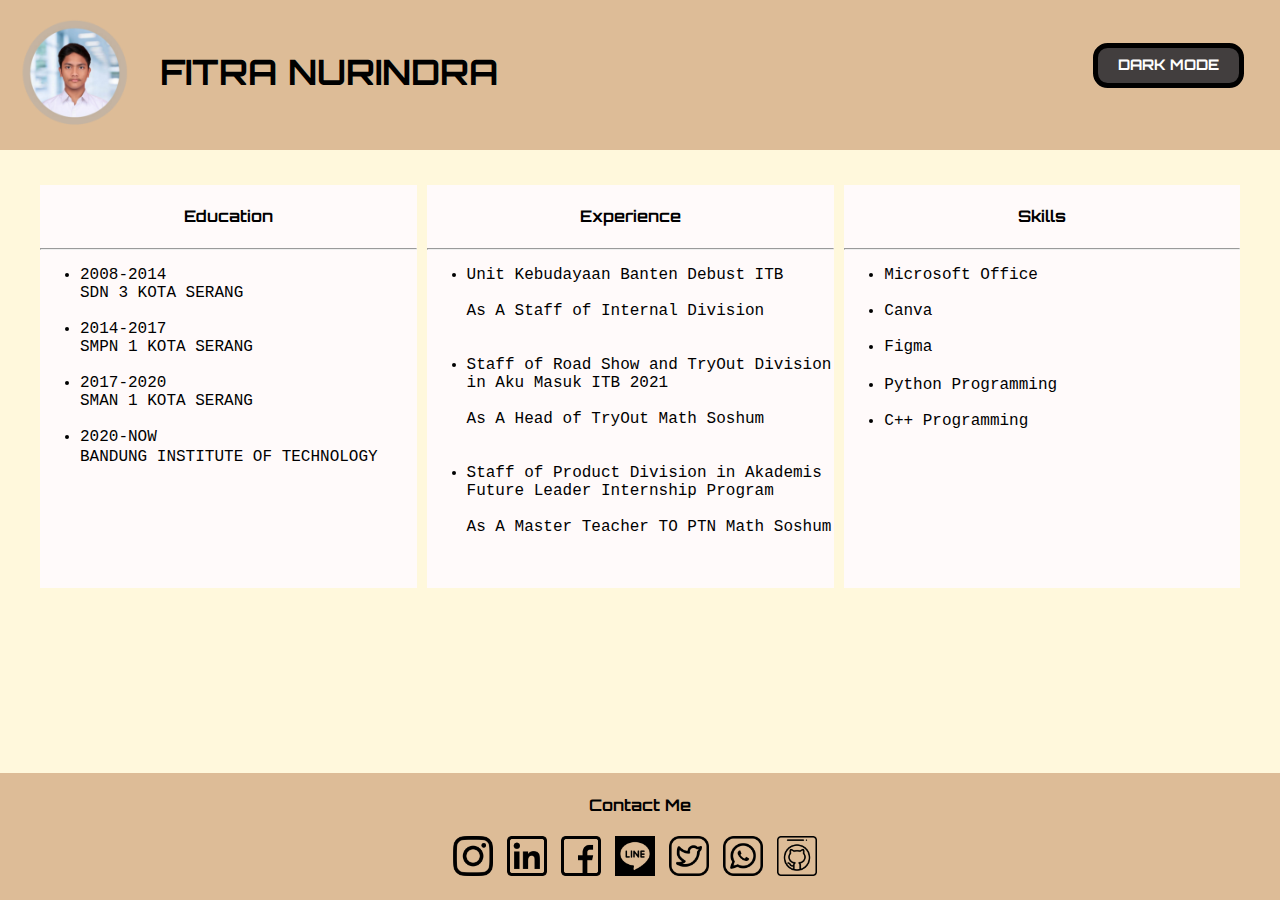
<file: index.html>
<!DOCTYPE html>
<html lang="en">
<head>
    <meta charset ="UTF-8">
    <meta http-equiv="X-UA-Compatible" content="IE=edge">
    <meta name = "viewport" content = "width=device-width, initial-scale=1.0 ">
    <title>Document</title>
    <link href="tugas.css" rel="stylesheet">
    <link href='https://fonts.googleapis.com/css?family=Orbitron' rel='stylesheet' type='text/css'>

</head>

    
<body>
    <header>
        <img id="foto1" src="foto1\fitra.png" alt="foto-fitra">
        <img id="foto2" src="foto2\fitra2.png" alt="foto-fitra">
        <h1 class="nama">FITRA NURINDRA</h1>
        <button id = "buttonDark" onclick="darkMode()">Dark Mode</button>
        <button id = "buttonLight" onclick="lightMode()">Light Mode</button>
    </header>

    <div class="container">
        <div id ="education">
            <h4>Education</h4>
            <hr>
            <ul>
                <li>2008-2014<br>SDN 3 KOTA SERANG<br></br></li>
                <li>2014-2017<br>SMPN 1 KOTA SERANG<br></br></li>
                <li>2017-2020<br>SMAN 1 KOTA SERANG<br></br></li>
                <li>2020-NOW<br>BANDUNG INSTITUTE OF TECHNOLOGY⠀⠀⠀<br></br></li>
            </ul>
        </div>
        <div id ="experience">
            <h4>Experience</h4>
            <hr>
            <ul>
                <li>Unit Kebudayaan Banten Debust ITB<br><br>As A Staff of Internal Division</br><br></br></li>
                <li>Staff of Road Show and TryOut Division<br> in Aku Masuk ITB 2021<br><br>As A Head of TryOut Math Soshum</br><br></br></li>
                <li>Staff of Product Division in Akademis <br>Future Leader Internship Program<br><br>As A Master Teacher TO PTN Math Soshum</br><br></br></li>
            </ul>
        </div>
        <div id ="skills">
            <h4>Skills</h4>
            <hr>
            <ul>
                <li>Microsoft Office<br></br></li>
                <li>Canva<br></br></li>
                <li>Figma<br></br></li>
                <li>Python Programming⠀⠀⠀⠀⠀⠀⠀⠀⠀⠀⠀⠀⠀⠀⠀<br></br></li>
                <li>C++ Programming<br></br></li>
                
            </ul>
        </div>
    </div>

    <footer>
        <h4 id ="contact">Contact Me</h4>
        <div id="pics">
            <a href = "https://www.instagram.com/fitranurindraaa/"><img class="icon" src="foto1\instagram.png" alt="ig"></a>
            <a href = "https://www.linkedin.com/in/fitra-nurindra-267b101b6"><img  class="icon" src="foto1\linkedin.png" alt="linkedin"></a>
            <a href = "https://www.facebook.com/fitra.nurindra/"><img  class="icon" src="foto1\facebook.png" alt="fb"></a>
            <a href = "https://timeline.line.me/post/_dc1PJAqP1jyTp8H0GjObyeLBZoLFyytpX1u_FAo/1160717550603017743"><img class="icon" src="foto1\line.png" alt="line"></a>
            <a href = "https://twitter.com/hirahurahi"><img  class="icon"  src="foto1\twitter.png" alt="twitter"></a>
            <a href = "https://wa.me/qr/YXUWOIZ4Q5HAL1"><img  class="icon"  src="foto1\whatsapp.png" alt="wa"></a>
            <a href = "https://github.com/fitranurindra"><img  class="icon"  src="foto1\github.png" alt="github"></a>
        </div>

        <div id="pics2">
            <a href = "https://www.instagram.com/fitranurindraaa/"><img class="icon2" src="foto2\instagram2.png" alt="ig"></a>
            <a href = "https://www.linkedin.com/in/fitra-nurindra-267b101b6"><img class="icon2" src="foto2\linkedin2.png" alt="linkedin"></a>
            <a href = "https://www.facebook.com/fitra.nurindra/"><img class="icon2" src="foto2\facebook2.png" alt="fb"></a>
            <a href = "https://timeline.line.me/post/_dc1PJAqP1jyTp8H0GjObyeLBZoLFyytpX1u_FAo/1160717550603017743"><img class="icon2" src="foto2\line2.png" alt="line"></a>
            <a href = "https://twitter.com/hirahurahi"><img class="icon2" src="foto2\twitter2.png" alt="twitter"></a>
            <a href = "https://wa.me/qr/YXUWOIZ4Q5HAL1"><img class="icon2" src="foto2\whatsapp2.png" alt="wa"></a>
            <a href = "https://github.com/fitranurindra"><img class="icon2" src="foto2\github2.png" alt="github"></a>
        </div>  
    </footer>

</body>
</html>
<script src="tugas.js"></script>
</file>
<file: tugas.css>
body.light{
    background-color: cornsilk;
    margin : 0;
}

body.dark{
    background-color: rgb(51, 58, 59);
    margin : 0;
}

header.light{
    display: flex;
    padding:5px;
    background-color:rgba(196, 144, 101, 0.582);
}

header.dark{
    color:white;
    display: flex;
    padding:5px;
    background-color:rgb(28, 28, 32)
}

#buttonDark{
    background:rgb(66, 62, 62);
    color:white;
    cursor: pointer;
    line-height: 1;
    text-align: center;
    text-transform: uppercase;
    font-family: Orbitron;
    font-weight: 700;
    font-size:11pt;
    position: absolute;
    margin-left: 85%;
    margin-top: 3%;
    border-radius: 1em;
    border-top:5px solid black;
    border-left:5px solid black;
    border-right:5px solid black;
    border-bottom:5px solid black;
    padding:10px 20px;
    display: block;
}

#buttonDark:hover{
    border-color: black;
    transition: all 150ms ease-in-out;
    box-shadow: 0 0 10px 0 black inset, 0 0 10px 4px black;
}

#buttonLight{
    background:#2C97DF;
    color:white;
    cursor: pointer;
    line-height: 1;
    text-align: center;
    text-transform: uppercase;
    font-family: Orbitron;
    font-weight: 700;
    font-size:11pt;
    position: absolute;
    margin-left: 85%;
    margin-top: 3%;
    border-radius: 1em;
    border-top:5px solid #2A80B9;
    border-left:5px solid #2A80B9;
    border-right:5px solid #2A80B9;
    border-bottom:5px solid #2A80B9;
    padding:10px 20px;
    display: none;
}

#buttonLight:hover{
    border-color: #2A80B9;
    transition: all 150ms ease-in-out;
    box-shadow: 0 0 10px 0 #2A80B9 inset, 0 0 10px 4px #2A80B9;
}

#foto1.light{
    display: block;
    width:140px;
}

#foto1.dark{
    display: none;
    width:140px;
}

#foto2.light{
    display: none;
    width:140px;
}

#foto2.dark{
    display: block;
    width:140px;
}

.nama{
    font-family:Orbitron;
    font-weight: bolder;
    font-size: 35px;
    margin-top: 45px;
    margin-left: 15px;
    text-align: center;
}

.container{
    display:grid;
    grid-template-areas: 
        "education experience skills";
    padding:20px;
    max-width: 1200px;
    margin:auto;
    margin-top: 15px;
 
    gap : 10px;
}

#education.light{
    grid-area: education;
    background-color: snow;
}

#education.dark{
    color :aliceblue;
    grid-area: education;
    background-color: rgb(88, 97, 99);
}

#experience.light{
    grid-area: experience;
    background-color: snow;
}

#experience.dark{
    color :aliceblue;
    grid-area: experience;
    background-color: rgb(88, 97, 99);
}

#skills.light{
    grid-area: skills;
    background-color: snow;
}

#skills.dark{
    color :aliceblue;
    grid-area: skills;
    background-color: rgb(88, 97, 99);
}

#pics.light{
    display: block;
}

#pics.dark{
    display: none;
}

#pics2.light{
    display: none;
}

#pics2.dark{
    display: block;
}

.icon{
    width:40px;
    margin-bottom:20px;
    margin-right: 10px;
}

.icon2{
    width:40px;
    margin-bottom:20px;
    margin-right: 10px;
}

li{
    font-family: 'Courier New', Courier, monospace;
}

h4{
    text-align: center;
    font-family:Orbitron;
}

#contact.dark{
    color :white
}

#contact.light{
    color :black
}

footer.dark{
    text-align: center;
    background-color: rgb(28, 28, 32);
    bottom:0;
    position:absolute;
    width: 100%;
}

footer.light{
    text-align: center;
    background-color: rgba(196, 144, 101, 0.582);
    bottom:0;
    position:absolute;
    width: 100%;
}
</file>
